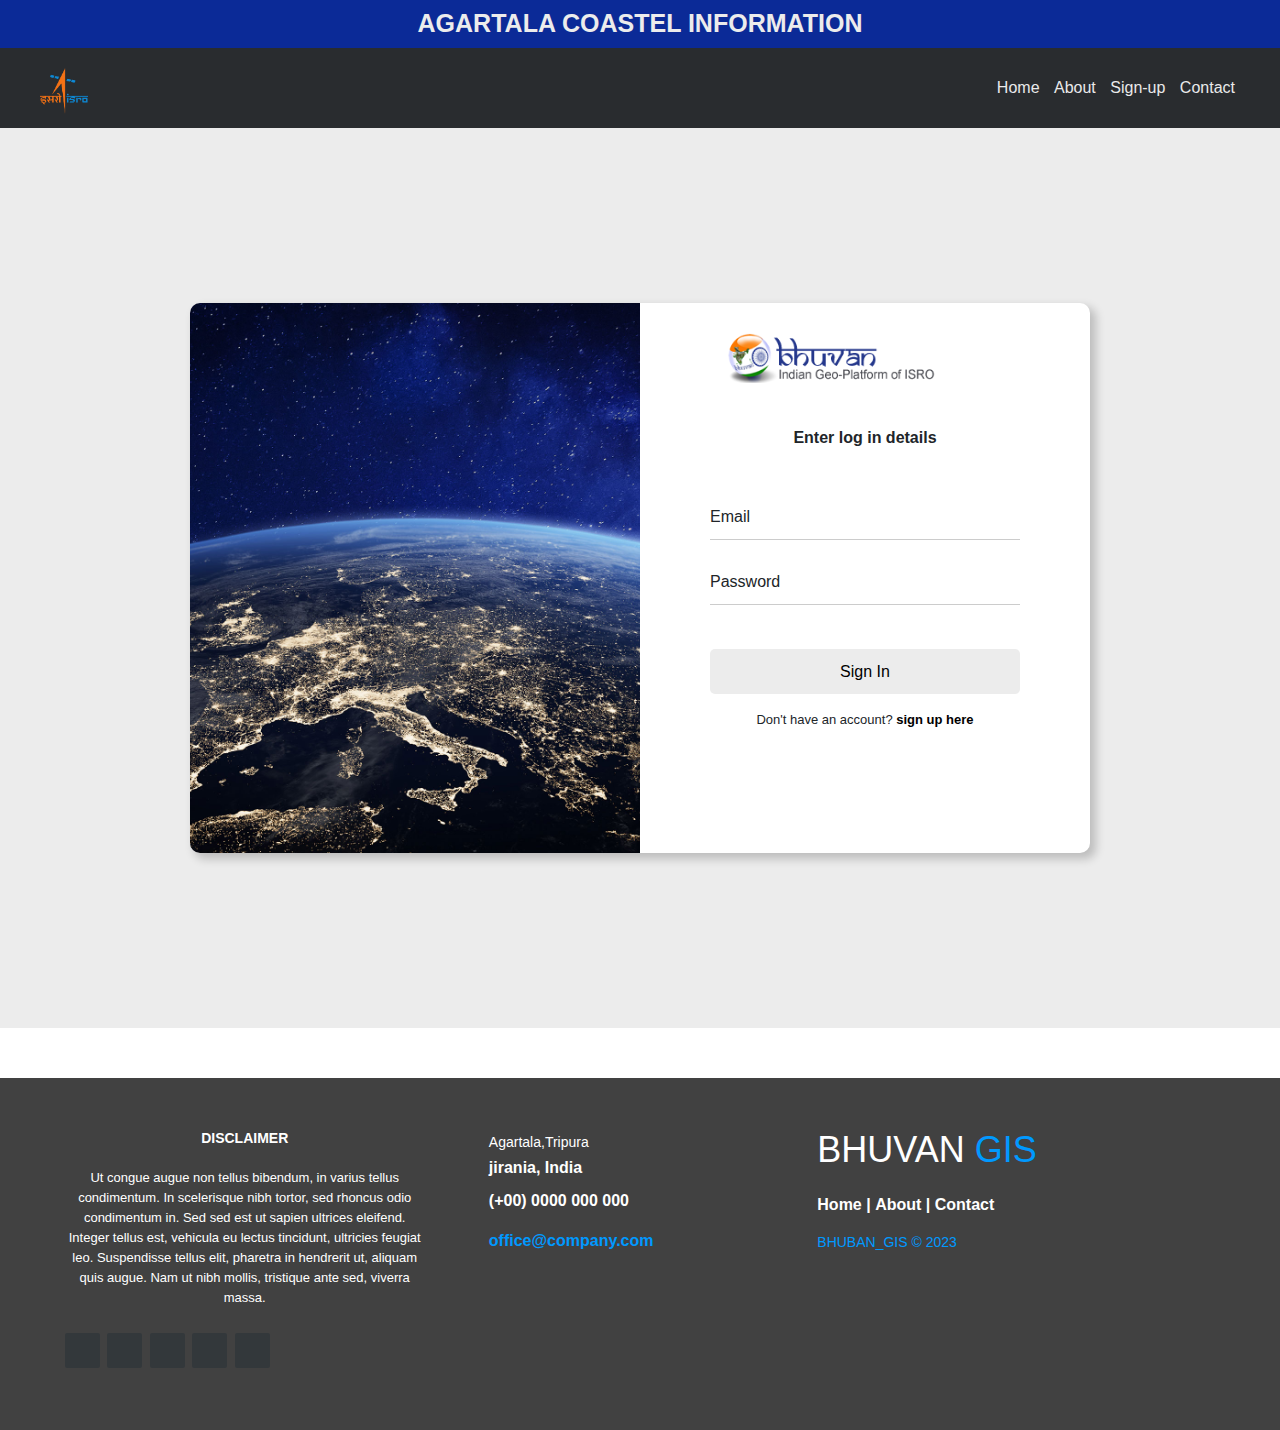
<file: index.html>
<!DOCTYPE html>
<html lang="en">
<head>
    <meta charset="UTF-8">
    <meta http-equiv="X-UA-Compatible" content="IE=edge">
    <meta name="viewport" content="width=device-width, initial-scale=1.0">
    <title>Document</title>
    <link rel="stylesheet" href="style.css">
    <link rel="stylesheet" href="signup.html">

    <link rel="stylesheet" href="https://cdn.jsdelivr.net/npm/bootstrap@4.4.1/dist/css/bootstrap.min.css" integrity="sha384-Vkoo8x4CGsO3+Hhxv8T/Q5PaXtkKtu6ug5TOeNV6gBiFeWPGFN9MuhOf23Q9Ifjh" crossorigin="anonymous">
</head>
<body>
    <!-- nav section -->
    <div class="topw">
        <h3 class="topp">AGARTALA COASTEL INFORMATION </h3>
    </div>
    <header class="header-fixed">

        <div class="header-limiter">
    
            <h1><a href="#"><span><img src="./Assets/isro.png" alt="" class="navlogo"></span></a></h1>
    
            <nav>
                <a  class="nav-link"  >Home</a>
                <a   class="nav-link">About</a>
                <a   class="nav-link">Sign-up</a>
                <a  class="nav-link">Contact</a>
            </nav>
    
        </div>
    
    </header>
    
    
   <!-- log in section -->
   <div className='log'>
    
    <div class="wrapper">
        <div class="container main">
            <div class="row">
                <div class="col-md-6 side-image">
                   
                    <img src="Assets/bhuvan-logo.png" class="imgh" alt=""/>
                    
                </div>
                <div class="col-md-6 right">
                     <div class="input-box">
                        <header>Enter log in details</header>
                        <div class="input-field">
                            <input type="text" class="input" id="email" required autocomplete="off"/>
                            <label for="email">Email</label>
                        </div>
                        <div class="input-field">
                            <input type="password" class="input" id="password" required/>
                            <label for="password">Password</label>
                        </div>
                        <div class="errors">


                        </div>
                        <div class="input-field">
                            <input type="submit" class="submit" value="Sign In"/>
                            
                        </div>
                        <div class="signin">
                            <span>Don't have an account? <a href="./signup.html">sign up here</a></span>
                        </div>
                     </div>
                </div>
            </div>
        </div>
    </div>
    </div>

    <!-- fotter section -->
   <div>
    <footer class="footer">
        <div class="footer-left col-md-4 col-sm-6">
          <p class="about">
            <span> DISCLAIMER</span> Ut congue augue non tellus bibendum, in varius tellus condimentum. In scelerisque nibh tortor, sed rhoncus odio condimentum in. Sed sed est ut sapien ultrices eleifend. Integer tellus est, vehicula eu lectus tincidunt,
            ultricies feugiat leo. Suspendisse tellus elit, pharetra in hendrerit ut, aliquam quis augue. Nam ut nibh mollis, tristique ante sed, viverra massa.
          </p>
          <div class="icons">
            <a href="#"><i class="fa fa-facebook"></i></a>
            <a href="#"><i class="fa fa-twitter"></i></a>
            <a href="#"><i class="fa fa-linkedin"></i></a>
            <a href="#"><i class="fa fa-google-plus"></i></a>
            <a href="#"><i class="fa fa-instagram"></i></a>
          </div>
        </div>
      
      
        <div class="footer-center col-md-4 col-sm-6" id="scrollspyHeading2">
          <div>
            <i class="fa fa-map-marker"></i>
            <p><span> Agartala,Tripura</span> jirania, India</p>
          </div>
          <div >
          
            <i class="fa fa-phone"></i>
            <p> (+00) 0000 000 000</p>
          </div>
          <div>
            <i class="fa fa-envelope"></i>
            <p><a href="#"> office@company.com</a></p>
          </div>
        </div>
        <div class="footer-right col-md-4 col-sm-6">
          <h2> BHUVAN<span> GIS</span></h2>
          <p class="menu">
            <a href="#"> Home</a> |
            <a href="#"> About</a> |
            <a href="#"> Contact</a>
          </p>
          <p class="name"> BHUBAN_GIS &copy; 2023</p>
        </div>
      </footer>
    </div>
    

</body>
</html>
</file>
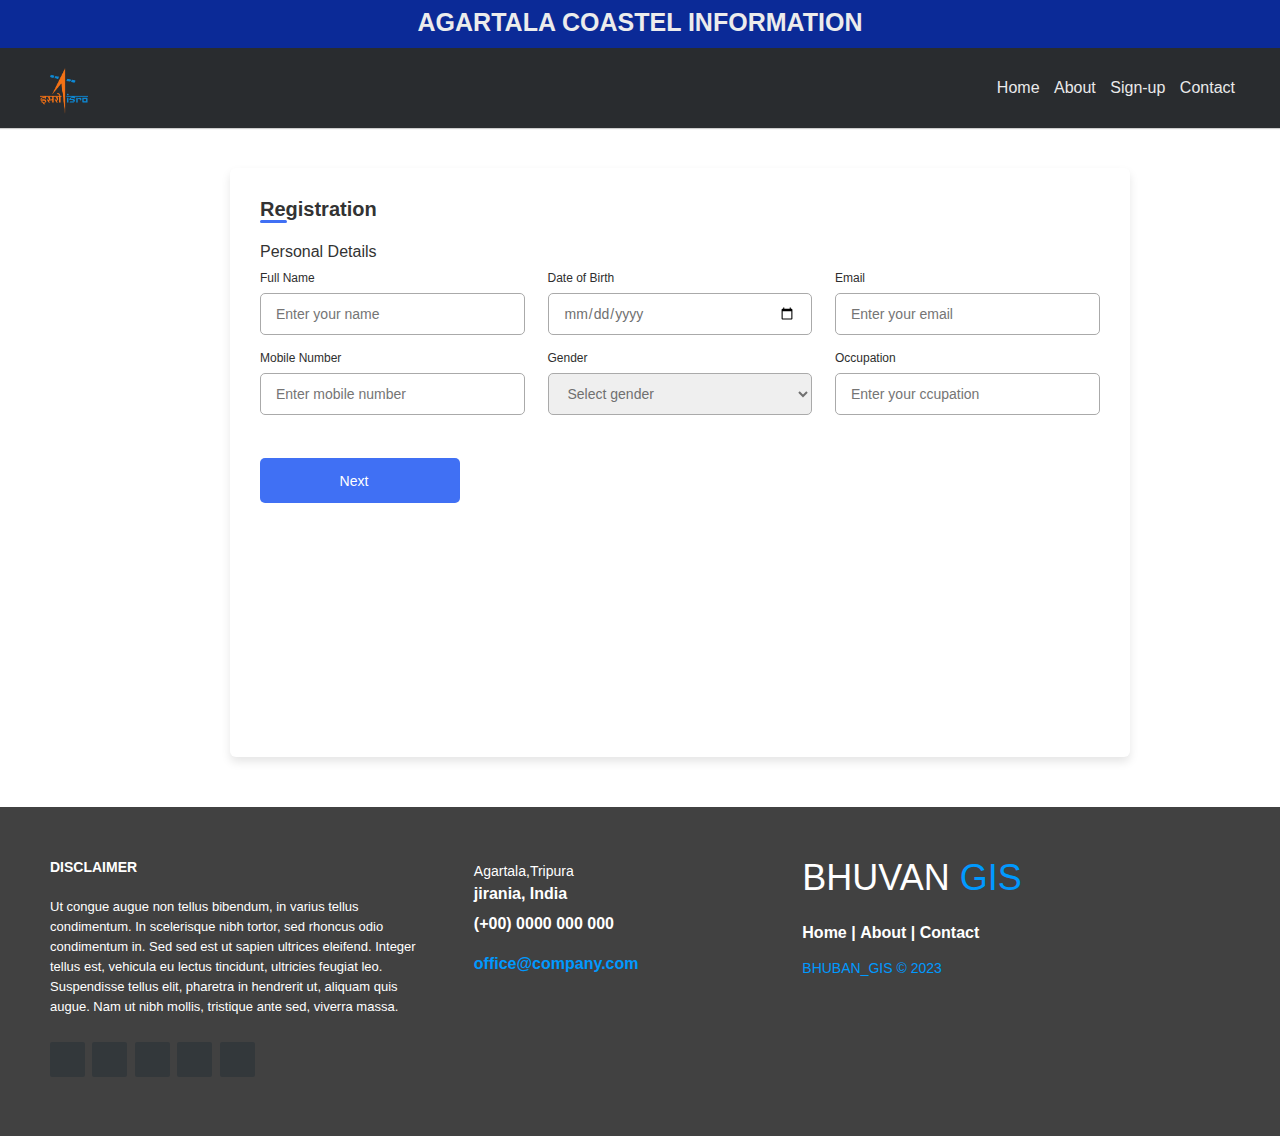
<file: signup.html>
<!DOCTYPE html>
<html lang="en">
<head>
    <meta charset="UTF-8">
    <meta http-equiv="X-UA-Compatible" content="IE=edge">
    <meta name="viewport" content="width=device-width, initial-scale=1.0">
    <link rel="stylesheet" href="signup.css">
    <title>Document</title>
</head>
<body>
    <div class="topw">
        <h3 class="topp">AGARTALA COASTEL INFORMATION </h3>
    </div>
    <header class="header-fixed">

        <div class="header-limiter">
    
            <h1><a href="#"><span><img src="./Assets/isro.png" alt="" class="navlogo"></span></a></h1>
    
            <nav>
                <a  class="nav-link"  >Home</a>
                <a   class="nav-link">About</a>
                <a   class="nav-link">Sign-up</a>
                <a  class="nav-link">Contact</a>
            </nav>
    
        </div>
    
    </header>


    <!-- registration form -->
    <div class="container">
        <header>Registration</header>
        <form action="#">
            <div class="form first">
                <div class="details personal">
                    <span class="title">Personal Details</span>
                    <div class="fields">
                        <div class="input-field">
                            <label>Full Name</label>
                            <input type="text" placeholder="Enter your name" required>
                        </div>
                        <div class="input-field">
                            <label>Date of Birth</label>
                            <input type="date" placeholder="Enter birth date" required>
                        </div>
                        <div class="input-field">
                            <label>Email</label>
                            <input type="text" placeholder="Enter your email" required>
                        </div>
                        <div class="input-field">
                            <label>Mobile Number</label>
                            <input type="number" placeholder="Enter mobile number" required>
                        </div>
                        <div class="input-field">
                            <label>Gender</label>
                            <select required>
                                <option disabled selected>Select gender</option>
                                <option>Male</option>
                                <option>Female</option>
                                <option>Others</option>
                            </select>
                        </div>
                        <div class="input-field">
                            <label>Occupation</label>
                            <input type="text" placeholder="Enter your ccupation" required>
                        </div>
                    </div>
                </div>
                <div class="details ID">
                    <span class="title"></span>
                    <div class="fields">
                        
                       
                        
                       
                    </div>
                    <button class="nextBtn">
                        <span class="btnText">Next</span>
                        <i class="uil uil-navigator"></i>
                    </button>
                </div> 
            </div>
            <div class="form second">
                <div class="details address">
                    <span class="title">Address Details</span>
                    <div class="fields">
                        <div class="input-field">
                            <label>Address Type</label>
                            <input type="text" placeholder="Permanent or Temporary" required>
                        </div>
                        <div class="input-field">
                            <label>Nationality</label>
                            <input type="text" placeholder="Enter nationality" required>
                        </div>
                        <div class="input-field">
                            <label>State</label>
                            <input type="text" placeholder="Enter your state" required>
                        </div>
                      
                    </div>
                </div>
                <div class="details family">
                    <span class="title">Password details</span>
                    
                        <div class="input-field">
                            <label></label>
                            <input type="text" placeholder="Enter your password" required>
                        </div>
                        <div class="input-field">
                            <label></label>
                            <input type="text" placeholder="confirm your password" required>
                        </div>
                    </div>
                    <div class="buttons">
                        <div class="backBtn">
                            <i class="uil uil-navigator"></i>
                            <span class="btnText">Back</span>
                        </div>
                        
                        <button class="sumbit">
                            <span class="btnText">Submit</span>
                            <i class="uil uil-navigator"></i>
                        </button>
                    </div>
                </div> 
            </div>
        </form>

        


    </div>

    <!-- fotter section -->
      
    <div>
        <footer class="footer">
            <div class="footer-left col-md-4 col-sm-6">
              <p class="about">
                <span> DISCLAIMER</span> Ut congue augue non tellus bibendum, in varius tellus condimentum. In scelerisque nibh tortor, sed rhoncus odio condimentum in. Sed sed est ut sapien ultrices eleifend. Integer tellus est, vehicula eu lectus tincidunt,
                ultricies feugiat leo. Suspendisse tellus elit, pharetra in hendrerit ut, aliquam quis augue. Nam ut nibh mollis, tristique ante sed, viverra massa.
              </p>
              <div class="icons">
                <a href="#"><i class="fa fa-facebook"></i></a>
                <a href="#"><i class="fa fa-twitter"></i></a>
                <a href="#"><i class="fa fa-linkedin"></i></a>
                <a href="#"><i class="fa fa-google-plus"></i></a>
                <a href="#"><i class="fa fa-instagram"></i></a>
              </div>
            </div>
          
          
            <div class="footer-center col-md-4 col-sm-6" id="scrollspyHeading2">
              <div>
                <i class="fa fa-map-marker"></i>
                <p><span> Agartala,Tripura</span> jirania, India</p>
              </div>
              <div >
              
                <i class="fa fa-phone"></i>
                <p> (+00) 0000 000 000</p>
              </div>
              <div>
                <i class="fa fa-envelope"></i>
                <p><a href="#"> office@company.com</a></p>
              </div>
            </div>
            <div class="footer-right col-md-4 col-sm-6">
              <h2> BHUVAN<span> GIS</span></h2>
              <p class="menu">
                <a href="#"> Home</a> |
                <a href="#"> About</a> |
                <a href="#"> Contact</a>
              </p>
              <p class="name"> BHUBAN_GIS &copy; 2023</p>
            </div>
          </footer>
        </div>
  
    <script src="signup.js"></script>

</body>
</html>
</file>
<file: style.css>
log{
    background-color:rgb(125, 184, 235);
    max-width: 100%;
}

@import url('https://fonts.googleapis.com/css2?family=Poppins:wght@200;300;400;500;600;700&display=swap');
*{
    margin: 0;
    padding: 0;
    box-sizing: border-box;
    font-family: 'Poppins',sans-serif;
  }
.wrapper{
    background: #ececec;
    padding: 0 20px 0 20px;
}
.main{
    display: flex;
    justify-content: center;
    align-items: center;
    min-height: 100vh;
}
.row{
    width: 900px;
    height: 550px;
    border-radius: 10px;
    background: #fff;
    box-shadow: 5px 5px 10px 1px rgba(0,0,0,0.2);
}
.side-image{
    background-image: url("./Assets/10-Earth-Month.jpg");
    background-position: center;
    background-size: cover;
    background-repeat: no-repeat;
    position: relative;
    border-radius: 10px 0 0 10px;
}
.imgh{
    width: 240px;
    position: absolute;
    top: 30px;
   left:524px;
}
.text{
    position: absolute;
    top: 50%;
    left: 50%;
    transform: translate(-50%, -50%);
}
.text p{
    color: #fff;
    font-size: 18px;
}
i{
    font-weight: 400;
    font-size: 15px;
}
.right{
    display: flex;
    justify-content: center;
    align-items: center;
    position: relative;
}
.input-box{
    width: 330px;
    box-sizing: border-box;
}
.input-box header{
    font-weight: 700;
    text-align: center;
    margin-bottom: 45px;
}
.input-field{
    display: flex;
    flex-direction: column;
    position: relative;
    padding: 0 10px 0 10px;
}
.input{
    height: 45px;
    width: 100%;
    background: transparent;
    border: none;
    border-bottom: 1px solid rgba(0,0,0,0.2);
    outline: none;
    margin-bottom: 20px;
    color: #40414a;
}
.input-box .input-field label{
    position: absolute;
    top: 10px;
    left: 10px;
    pointer-events: none;
    transition: .5s;
}
.input-field .input:focus ~ label{
    top: -10px;
    font-size: 13px;
}
.input-field .input:valid ~ label{
    top: -10px;
    font-size: 13px;
    color: #5d5076;
}
.input-field .input:focus, .input-field .input:valid{
    border-bottom: 1px solid #743ae1;
}
.submit{
    border: none;
    outline: none;
    height: 45px;
    background: #ececec;
    border-radius: 5px;
    transition: .4s;
    top: 24px;
    position: relative;
}
.submit:hover{
    background: rgba(37, 95, 156,0.9);
    color: #fff;
}
.signin{
    text-align: center;
    font-size: small;
    margin-top: 40px;
}
span a{
    text-decoration: none;
    font-weight: 700;
    color: #000;
    transition: .5s;
}
span a:hover{
    text-decoration: underline;
    color: #000;
}


.about{
    text-align: center;
    font-style: initial;
    font-weight: bolder;
    margin-top: 15px;
    font-size: 20px;


}
.ap{
    text-align: center;
}
@media only screen and (max-width: 768px){
    .side-image{
        border-radius: 10px 10px 0 0;
    }
    .imgh{
        width: 200px;
        position: absolute;
        top:142px;
        left: 24%;
    }
    .text{
        position: absolute;
        top: 70%;
        text-align: center;
    }
    .text p,i{
        font-size: 17px;
    }
    .row{
        max-width: 420px;
        width: 100%;
    }
}






/* navbar css */
.topw{
    background-color: rgb(11, 42, 151);
    height: 3rem;
    justify-content: center;
    display: flex;
    color: #ececec;
}
.topp{
    font-size: 25px;
    margin-top: 8px;
    font-weight: bold;
}
	


.header-fixed {
	background-color:#292c2f;
	box-shadow:0 1px 1px #ccc;
	padding: 20px 40px;
	height: 80px;
	color: #ffffff;
	box-sizing: border-box;
	top:-100px;

	-webkit-transition:top 0.3s;
	transition:top 0.3s;
}
.navlogo{
    width: 3rem;
    
}

.header-fixed .header-limiter {
	max-width: 1200px;
	text-align: center;
	margin: 0 auto;
}



.header-fixed-placeholder{
	height: 80px;
	display: none;
}



.header-fixed .header-limiter h1 {
	float: left;
	font: normal 28px Cookie, Arial, Helvetica, sans-serif;
	line-height: 40px;
	margin: 0;
}

.header-fixed .header-limiter h1 span {
	color: #5383d3;
}



.header-fixed .header-limiter a {
	color: #ffffff;
	text-decoration: none;
}

.header-fixed .header-limiter nav {
	font:16px Arial, Helvetica, sans-serif;
	line-height: 40px;
	float: right;
}

.header-fixed .header-limiter nav a{
	display: inline-block;
	padding: 0 5px;
	text-decoration:none;
	color: #ffffff;
	opacity: 0.9;
}

.header-fixed .header-limiter nav a:hover{
	opacity: 1;
}

.header-fixed .header-limiter nav a.selected {
	color: #608bd2;
	pointer-events: none;
	opacity: 1;
}


body.fixed .header-fixed {
	padding: 10px 40px;
	height: 50px;
	position: fixed;
	width: 100%;
	top: 0;
	left: 0;
	z-index: 1;
}

body.fixed .header-fixed-placeholder {
	display: block;
}

body.fixed .header-fixed .header-limiter h1 {
	font-size: 24px;
	line-height: 30px;
}

body.fixed .header-fixed .header-limiter nav {
	line-height: 28px;
	font-size: 13px;
}


/* Making the header responsive */

@media all and (max-width: 600px) {

	.header-fixed {
		padding: 20px 0;
		height: 75px;
	}
.topw{
    height: 2rem;
    
    
}
.navlogo{
    width: 2rem;
}

.topp{
    font-size: 15px;
    margin-top: 8px;
}
	.header-fixed .header-limiter h1 {
		float: none;
		margin: -8px 0 10px;
		text-align: center;
		font-size: 24px;
		line-height: 1;
	}

	.header-fixed .header-limiter nav {
		line-height: 1;
		float:none;
	}

	.header-fixed .header-limiter nav a {
		font-size: 13px;
	}

	body.fixed .header-fixed {
		display: none;
	}

}



body {
	margin: 0;
	padding: 0;
	/* height: 1500px; */
}

/* fotter section */
.footer {
    background-color: #414141;
    width: 100%;
    text-align: left;
    font-family: sans-serif;
    font-weight: bold;
    font-size: 16px;
    padding: 50px;
    margin-top: 50px;
  }
  
  .footer .footer-left,
  .footer .footer-center,
  .footer .footer-right {
    display: inline-block;
    vertical-align: top;
  }
  
  
  /* footer left*/
  
  .footer .footer-left {
    width: 33%;
    padding-right: 15px;
  }
  
  .footer .about {
    line-height: 20px;
    color: #ffffff;
    font-size: 13px;
    font-weight: normal;
    margin: 0;
  }
  
  .footer .about span {
    display: block;
    color: #ffffff;
    font-size: 14px;
    font-weight: bold;
    margin-bottom: 20px;
  }
  
  .footer .icons {
    margin-top: 25px;
  }
  
  .footer .icons a {
    display: inline-block;
    width: 35px;
    height: 35px;
    cursor: pointer;
    background-color: #33383b;
    border-radius: 2px;
    font-size: 20px;
    color: #ffffff;
    text-align: center;
    line-height: 35px;
    margin-right: 3px;
    margin-bottom: 5px;
  }
  
  
  /* footer center*/
  
  .footer .footer-center {
    width: 30%;
  }
  
  .footer .footer-center i {
    background-color: #33383b;
    color: #ffffff;
    font-size: 25px;
    width: 38px;
    height: 38px;
    border-radius: 50%;
    text-align: center;
    line-height: 42px;
    margin: 10px 15px;
    vertical-align: middle;
  }
  
  .footer .footer-center i.fa-envelope {
    font-size: 17px;
    line-height: 38px;
  }
  
  .footer .footer-center p {
    display: inline-block;
    color: #ffffff;
    vertical-align: middle;
    margin: 0;
  }
  
  .footer .footer-center p span {
    display: block;
    font-weight: normal;
    font-size: 14px;
    line-height: 2;
  }
  
  .footer .footer-center p a {
    color: #0099ff;
    text-decoration: none;
  }
  
  
  /* footer right*/
  
  .footer .footer-right {
    width: 35%;
  }
  
  .footer h2 {
    color: #ffffff;
    font-size: 36px;
    font-weight: normal;
    margin: 0;
  }
  
  .footer h2 span {
    color: #0099ff;
  }
  
  .footer .menu {
    color: #ffffff;
    margin: 20px 0 12px;
    padding: 0;
  }
  
  .footer .menu a {
    display: inline-block;
    line-height: 1.8;
    text-decoration: none;
    color: inherit;
  }
  
  .footer .menu a:hover {
    color: #0099ff;
  }
  
  .footer .name {
    color: #0099ff;
    font-size: 14px;
    font-weight: normal;
    margin: 0;
  }
  
  @media (max-width: 767px) {
    .footer {
      font-size: 14px;
    }
    .footer .footer-left,
    .footer .footer-center,
    .footer .footer-right {
      display: block;
      width: 100%;
      margin-bottom: 40px;
      text-align: center;
    }
    .footer .footer-center i {
      margin-left: 0;
    }
  }
</file>
<file: signup.css>
.topw{
    background-color: rgb(11, 42, 151);
    height: 3rem;
    justify-content: center;
    display: flex;
    color: #ececec;
}
.topp{
    font-size: 25px;
    margin-top: 8px;
    font-weight: bold;
}
	


.header-fixed {
	background-color:#292c2f;
	box-shadow:0 1px 1px #ccc;
	padding: 20px 40px;
	height: 80px;
	color: #ffffff;
	box-sizing: border-box;
	top:-100px;

	-webkit-transition:top 0.3s;
	transition:top 0.3s;
}
.navlogo{
    width: 3rem;
    
}

.header-fixed .header-limiter {
	max-width: 1200px;
	text-align: center;
	margin: 0 auto;
}



.header-fixed-placeholder{
	height: 80px;
	display: none;
}



.header-fixed .header-limiter h1 {
	float: left;
	font: normal 28px Cookie, Arial, Helvetica, sans-serif;
	line-height: 40px;
	margin: 0;
}

.header-fixed .header-limiter h1 span {
	color: #5383d3;
}



.header-fixed .header-limiter a {
	color: #ffffff;
	text-decoration: none;
}

.header-fixed .header-limiter nav {
	font:16px Arial, Helvetica, sans-serif;
	line-height: 40px;
	float: right;
}

.header-fixed .header-limiter nav a{
	display: inline-block;
	padding: 0 5px;
	text-decoration:none;
	color: #ffffff;
	opacity: 0.9;
}

.header-fixed .header-limiter nav a:hover{
	opacity: 1;
}

.header-fixed .header-limiter nav a.selected {
	color: #608bd2;
	pointer-events: none;
	opacity: 1;
}


body.fixed .header-fixed {
	padding: 10px 40px;
	height: 50px;
	position: fixed;
	width: 100%;
	top: 0;
	left: 0;
	z-index: 1;
}

body.fixed .header-fixed-placeholder {
	display: block;
}

body.fixed .header-fixed .header-limiter h1 {
	font-size: 24px;
	line-height: 30px;
}

body.fixed .header-fixed .header-limiter nav {
	line-height: 28px;
	font-size: 13px;
}


/* Making the header responsive */

@media all and (max-width: 600px) {

	.header-fixed {
		padding: 20px 0;
		height: 75px;
	}
.topw{
    height: 2rem;
    
    
}
.navlogo{
    width: 2rem;
}

.topp{
    font-size: 15px;
    margin-top: 8px;
}
	.header-fixed .header-limiter h1 {
		float: none;
		margin: -8px 0 10px;
		text-align: center;
		font-size: 24px;
		line-height: 1;
	}

	.header-fixed .header-limiter nav {
		line-height: 1;
		float:none;
	}

	.header-fixed .header-limiter nav a {
		font-size: 13px;
	}

	body.fixed .header-fixed {
		display: none;
	}

}


/* registration form css */
@import url('https://fonts.googleapis.com/css2?family=Poppins:wght@200;300;400;500;600&display=swap');
*{
    margin: 0;
    padding: 0;
    box-sizing: border-box;
    font-family: 'Poppins', sans-serif;
}


.container{
    position: relative;
    max-width: 900px;
    width: 100%;
    border-radius: 6px;
    padding: 30px;
    margin: 0 15px;
    background-color: #fff;
    box-shadow: 0 5px 10px rgba(0,0,0,0.1);
}

.container header{
    position: relative;
    font-size: 20px;
    font-weight: 600;
    color: #333;
}
.container header::before{
    content: "";
    position: absolute;
    left: 0;
    bottom: -2px;
    height: 3px;
    width: 27px;
    border-radius: 8px;
    background-color: #4070f4;
}
.container form{
    position: relative;
    margin-top: 16px;
    min-height: 490px;
    background-color: #fff;
    overflow: hidden;
}
.container form .form{
    position: absolute;
    background-color: #fff;
    transition: 0.3s ease;
}
.container form .form.second{
    opacity: 0;
    pointer-events: none;
    transform: translateX(100%);
}
form.secActive .form.second{
    opacity: 1;
    pointer-events: auto;
    transform: translateX(0);
}
form.secActive .form.first{
    opacity: 0;
    pointer-events: none;
    transform: translateX(-100%);
}
.container form .title{
    display: block;
    margin-bottom: 8px;
    font-size: 16px;
    font-weight: 500;
    margin: 6px 0;
    color: #333;
}
.container form .fields{
    display: flex;
    align-items: center;
    justify-content: space-between;
    flex-wrap: wrap;
}
form .fields .input-field{
    display: flex;
    width: calc(100% / 3 - 15px);
    flex-direction: column;
    margin: 4px 0;
}
.input-field label{
    font-size: 12px;
    font-weight: 500;
    color: #2e2e2e;
}
.input-field input, select{
    outline: none;
    font-size: 14px;
    font-weight: 400;
    color: #333;
    border-radius: 5px;
    border: 1px solid #aaa;
    padding: 0 15px;
    height: 42px;
    margin: 8px 0;
}
.input-field input :focus,
.input-field select:focus{
    box-shadow: 0 3px 6px rgba(0,0,0,0.13);
}
.input-field select,
.input-field input[type="date"]{
    color: #707070;
}
.input-field input[type="date"]:valid{
    color: #333;
}
.container form button, .backBtn{
    display: flex;
    align-items: center;
    justify-content: center;
    height: 45px;
    max-width: 200px;
    width: 100%;
    border: none;
    outline: none;
    color: #fff;
    border-radius: 5px;
    margin: 25px 0;
    background-color: #4070f4;
    transition: all 0.3s linear;
    cursor: pointer;
}
.container form .btnText{
    font-size: 14px;
    font-weight: 400;
}
form button:hover{
    background-color: #265df2;
}
form button i,
form .backBtn i{
    margin: 0 6px;
}
form .backBtn i{
    transform: rotate(180deg);
}
form .buttons{
    display: flex;
    align-items: center;
}
form .buttons button , .backBtn{
    margin-right: 14px;
}
@media (max-width: 750px) {
    .container form{
        overflow-y: scroll;
    }
    .container form::-webkit-scrollbar{
       display: none;
    }
    form .fields .input-field{
        width: calc(100% / 2 - 15px);
    }
}
@media (max-width: 550px) {
    form .fields .input-field{
        width: 100%;
    }
}





/* fotter section */

.footer {
    background-color: #414141;
    width: 100%;
    text-align: left;
    font-family: sans-serif;
    font-weight: bold;
    font-size: 16px;
    padding: 50px;
    margin-top: 50px;
  }
  
  .footer .footer-left,
  .footer .footer-center,
  .footer .footer-right {
    display: inline-block;
    vertical-align: top;
  }
  
  
  /* footer left*/
  
  .footer .footer-left {
    width: 33%;
    padding-right: 15px;
  }
  
  .footer .about {
    line-height: 20px;
    color: #ffffff;
    font-size: 13px;
    font-weight: normal;
    margin: 0;
  }
  
  .footer .about span {
    display: block;
    color: #ffffff;
    font-size: 14px;
    font-weight: bold;
    margin-bottom: 20px;
  }
  
  .footer .icons {
    margin-top: 25px;
  }
  
  .footer .icons a {
    display: inline-block;
    width: 35px;
    height: 35px;
    cursor: pointer;
    background-color: #33383b;
    border-radius: 2px;
    font-size: 20px;
    color: #ffffff;
    text-align: center;
    line-height: 35px;
    margin-right: 3px;
    margin-bottom: 5px;
  }
  
  
  /* footer center*/
  
  .footer .footer-center {
    width: 30%;
  }
  
  .footer .footer-center i {
    background-color: #33383b;
    color: #ffffff;
    font-size: 25px;
    width: 38px;
    height: 38px;
    border-radius: 50%;
    text-align: center;
    line-height: 42px;
    margin: 10px 15px;
    vertical-align: middle;
  }
  
  .footer .footer-center i.fa-envelope {
    font-size: 17px;
    line-height: 38px;
  }
  
  .footer .footer-center p {
    display: inline-block;
    color: #ffffff;
    vertical-align: middle;
    margin: 0;
  }
  
  .footer .footer-center p span {
    display: block;
    font-weight: normal;
    font-size: 14px;
    line-height: 2;
  }
  
  .footer .footer-center p a {
    color: #0099ff;
    text-decoration: none;
  }
  
  
  /* footer right*/
  
  .footer .footer-right {
    width: 35%;
  }
  
  .footer h2 {
    color: #ffffff;
    font-size: 36px;
    font-weight: normal;
    margin: 0;
  }
  
  .footer h2 span {
    color: #0099ff;
  }
  
  .footer .menu {
    color: #ffffff;
    margin: 20px 0 12px;
    padding: 0;
  }
  
  .footer .menu a {
    display: inline-block;
    line-height: 1.8;
    text-decoration: none;
    color: inherit;
  }
  
  .footer .menu a:hover {
    color: #0099ff;
  }
  
  .footer .name {
    color: #0099ff;
    font-size: 14px;
    font-weight: normal;
    margin: 0;
  }
  
  @media (max-width: 767px) {
    .footer {
      font-size: 14px;
    }
    .footer .footer-left,
    .footer .footer-center,
    .footer .footer-right {
      display: block;
      width: 100%; 
      margin-bottom: 40px;
      text-align: center;
    }
    .footer .footer-center i {
      margin-left: 0;
    }
  }


  @media  (min-width: 1111px) {

    .container {
      margin-left: 230px;
      margin-top: 40px;
    }
</file>
